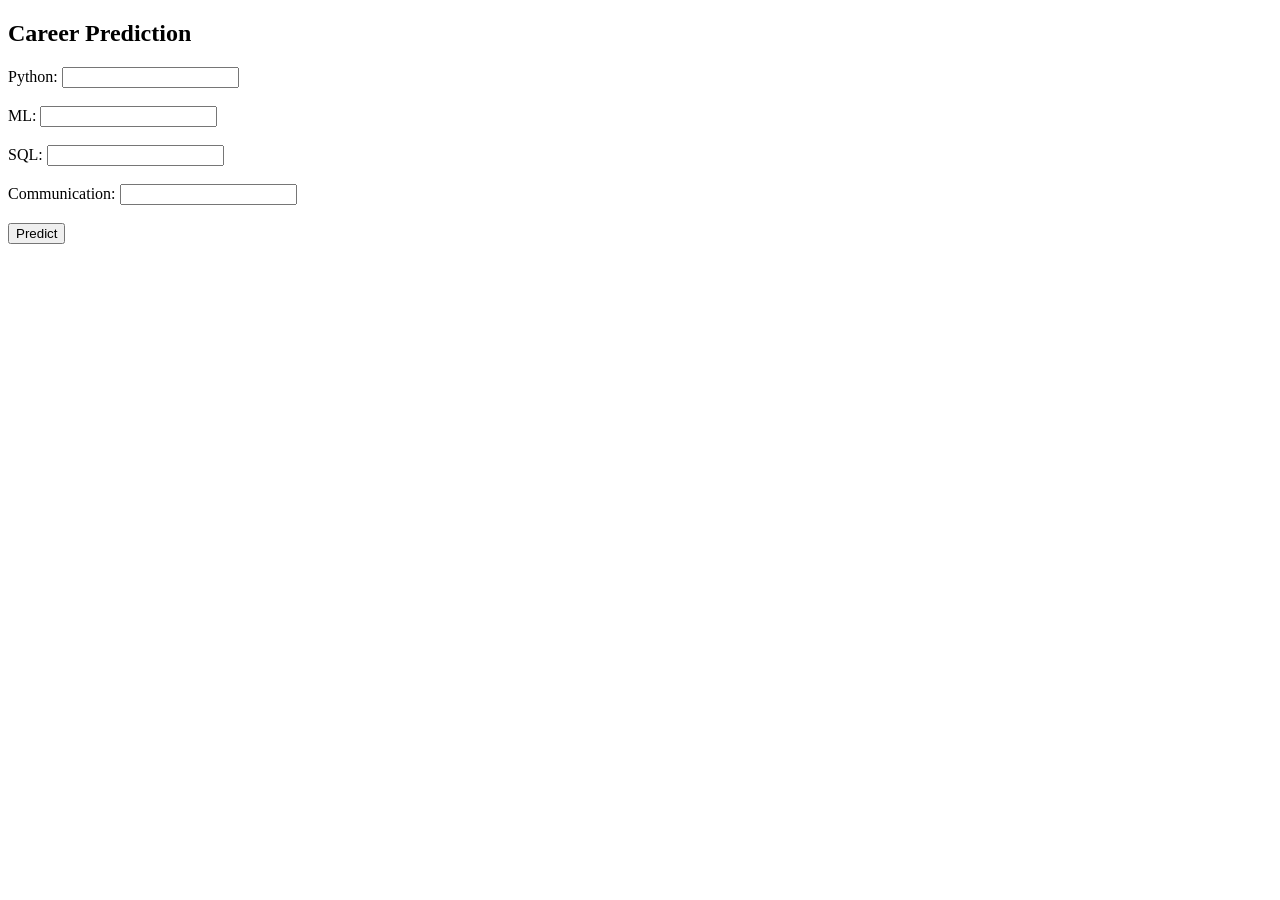
<file: index.html>
<!DOCTYPE html>
<html>
<body>

<h2>Career Prediction</h2>

<form action="/predict" method="POST">

Python:
<input type="number" name="python"><br><br>

ML:
<input type="number" name="ml"><br><br>

SQL:
<input type="number" name="sql"><br><br>

Communication:
<input type="number" name="communication"><br><br>

<input type="submit" value="Predict">

</form>

</body>
</html>
</file>
